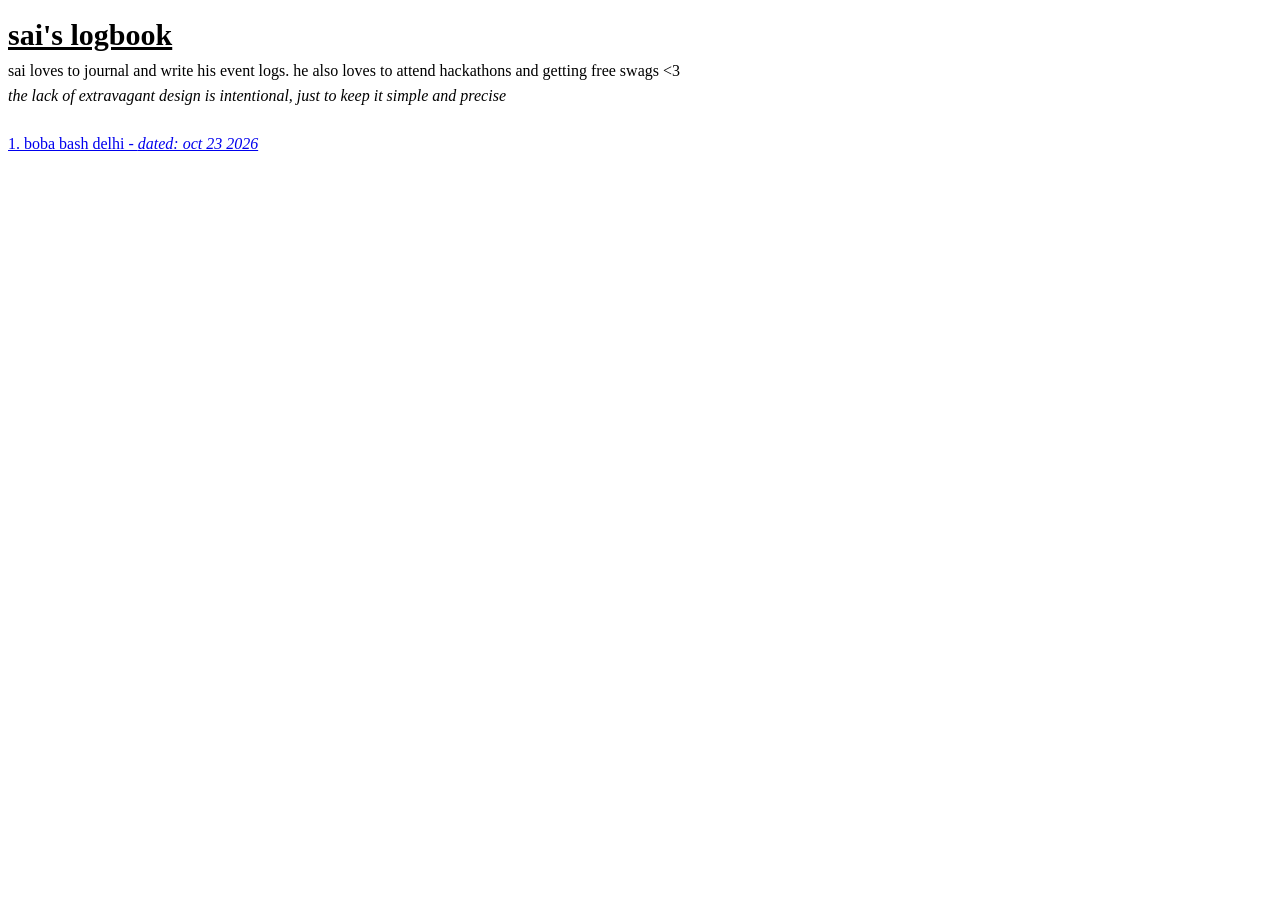
<file: index.html>
<!DOCTYPE html>
<html lang="en">
<head>
    <meta charset="UTF-8">
    <meta name="viewport" content="width=device-width, initial-scale=1.0">
    <title>sai's blogs</title>
    <link rel="stylesheet" href="style.css">
</head>
<body>
    <div class="heading">
        <h1>sai's logbook</h1>
        <p>sai loves to journal and write his event logs. he also loves to attend hackathons and getting free swags <3</p>
        <i>the lack of extravagant design is intentional, just to keep it simple and precise</i>
    </div>
    <div class="blog-container">
        <a href="/boba-bash-delhi">1. boba bash delhi - <i>dated: oct 23 2026</i></a>
    </div>
</body>
</html>
</file>
<file: style.css>
.heading {
    flex-direction: column;
    gap:-20px;
    height: fit-content;
    padding: 0;
    margin: 0;
}

p, p>i{
    font-size: 16px;
    line-height: 1px;
}

h1 {
    font-size: 30px;
    line-height: 30px;
    text-decoration: solid underline;
}

h1:hover{
    text-decoration-style: double;
    color: blue;
    font-style: italic;
}

a:hover{
    font-style: italic;
    text-decoration-style: dotted;
}

.blog-container {
    display: flex;
    margin-top: 30px;
    flex-direction: column;
}

img {
    max-width: 300px;
    margin: 5px
}
</file>
